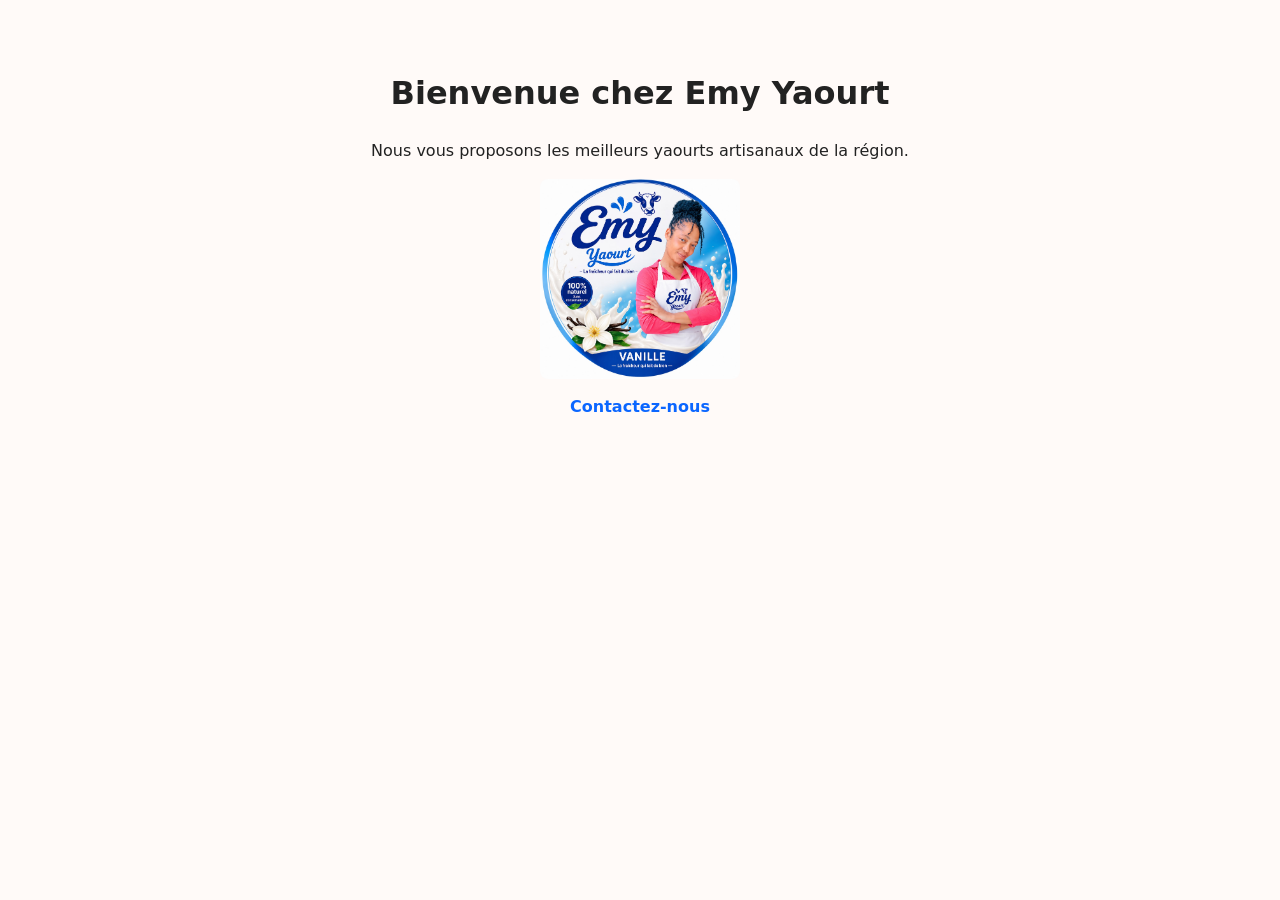
<file: index.html>
<!DOCTYPE html>
<html lang="fr">
<head>
    <meta charset="UTF-8">
    <meta name="viewport" content="width=device-width, initial-scale=1.0">
    <meta name="description" content="Yaourts artisanaux par Emy — production locale et saveurs maison.">
    <title>Emy Yaourt</title>
    <link rel="stylesheet" href="style.css">
</head>
<body>
    <main>
        <h1>Bienvenue chez Emy Yaourt</h1>
        <p>Nous vous proposons les meilleurs yaourts artisanaux de la région.</p>
        <img src="emy.png" alt="Emy" width="200" height="200">
        <p><a href="tel:+243898866199">Contactez-nous</a></p>
    </main>
</body>
</html>
</file>
<file: style.css>
body {
    margin: 0;
    font-family: system-ui, -apple-system, "Segoe UI", Roboto, "Helvetica Neue", Arial;
    text-align: center;
    color: #222;
    background: #fffaf8;
    line-height: 1.5;
}

main {
    max-width: 720px;
    margin: 2rem auto;
    padding: 1rem;
}

img {
    display: block;
    margin: 1rem auto;
    width: 200px;
    height: auto;
    border-radius: 8px;
}

a {
    text-decoration: none;
    color: #0b66ff;
    font-weight: 600;
}
</file>
